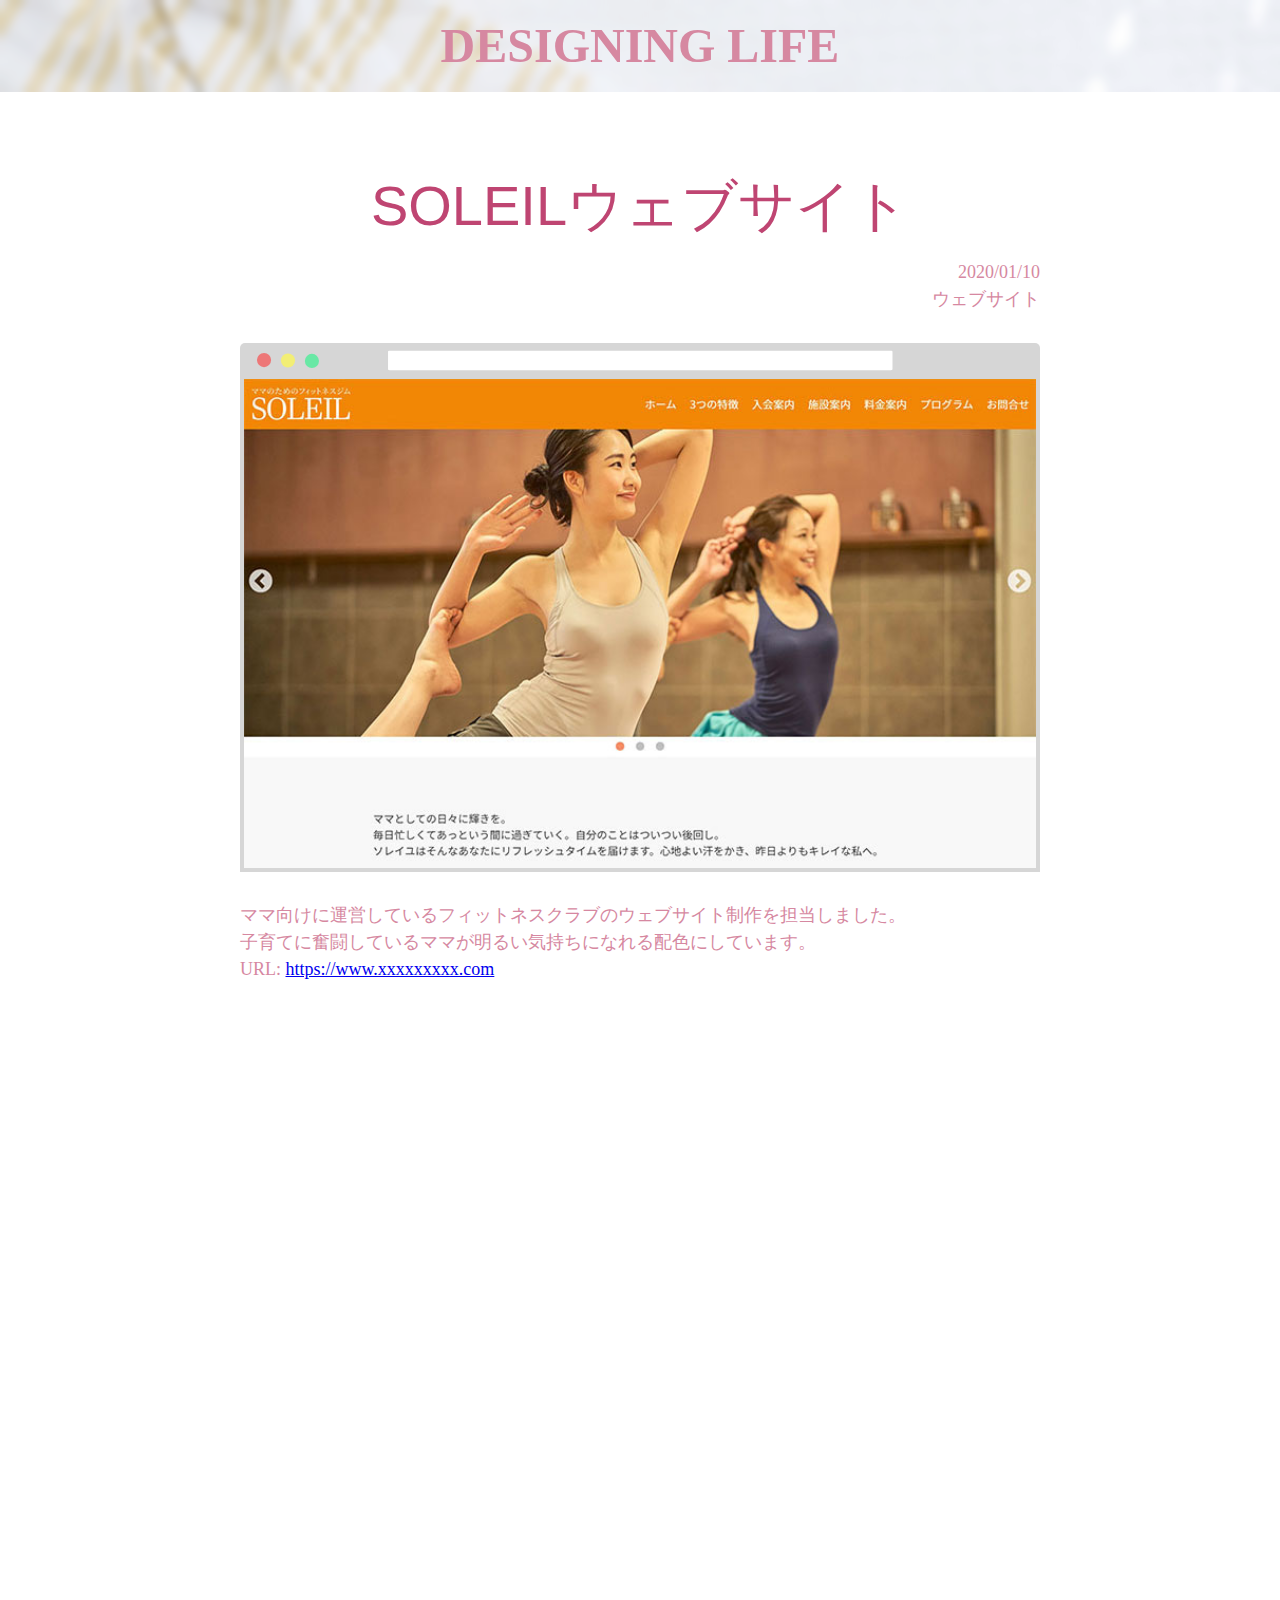
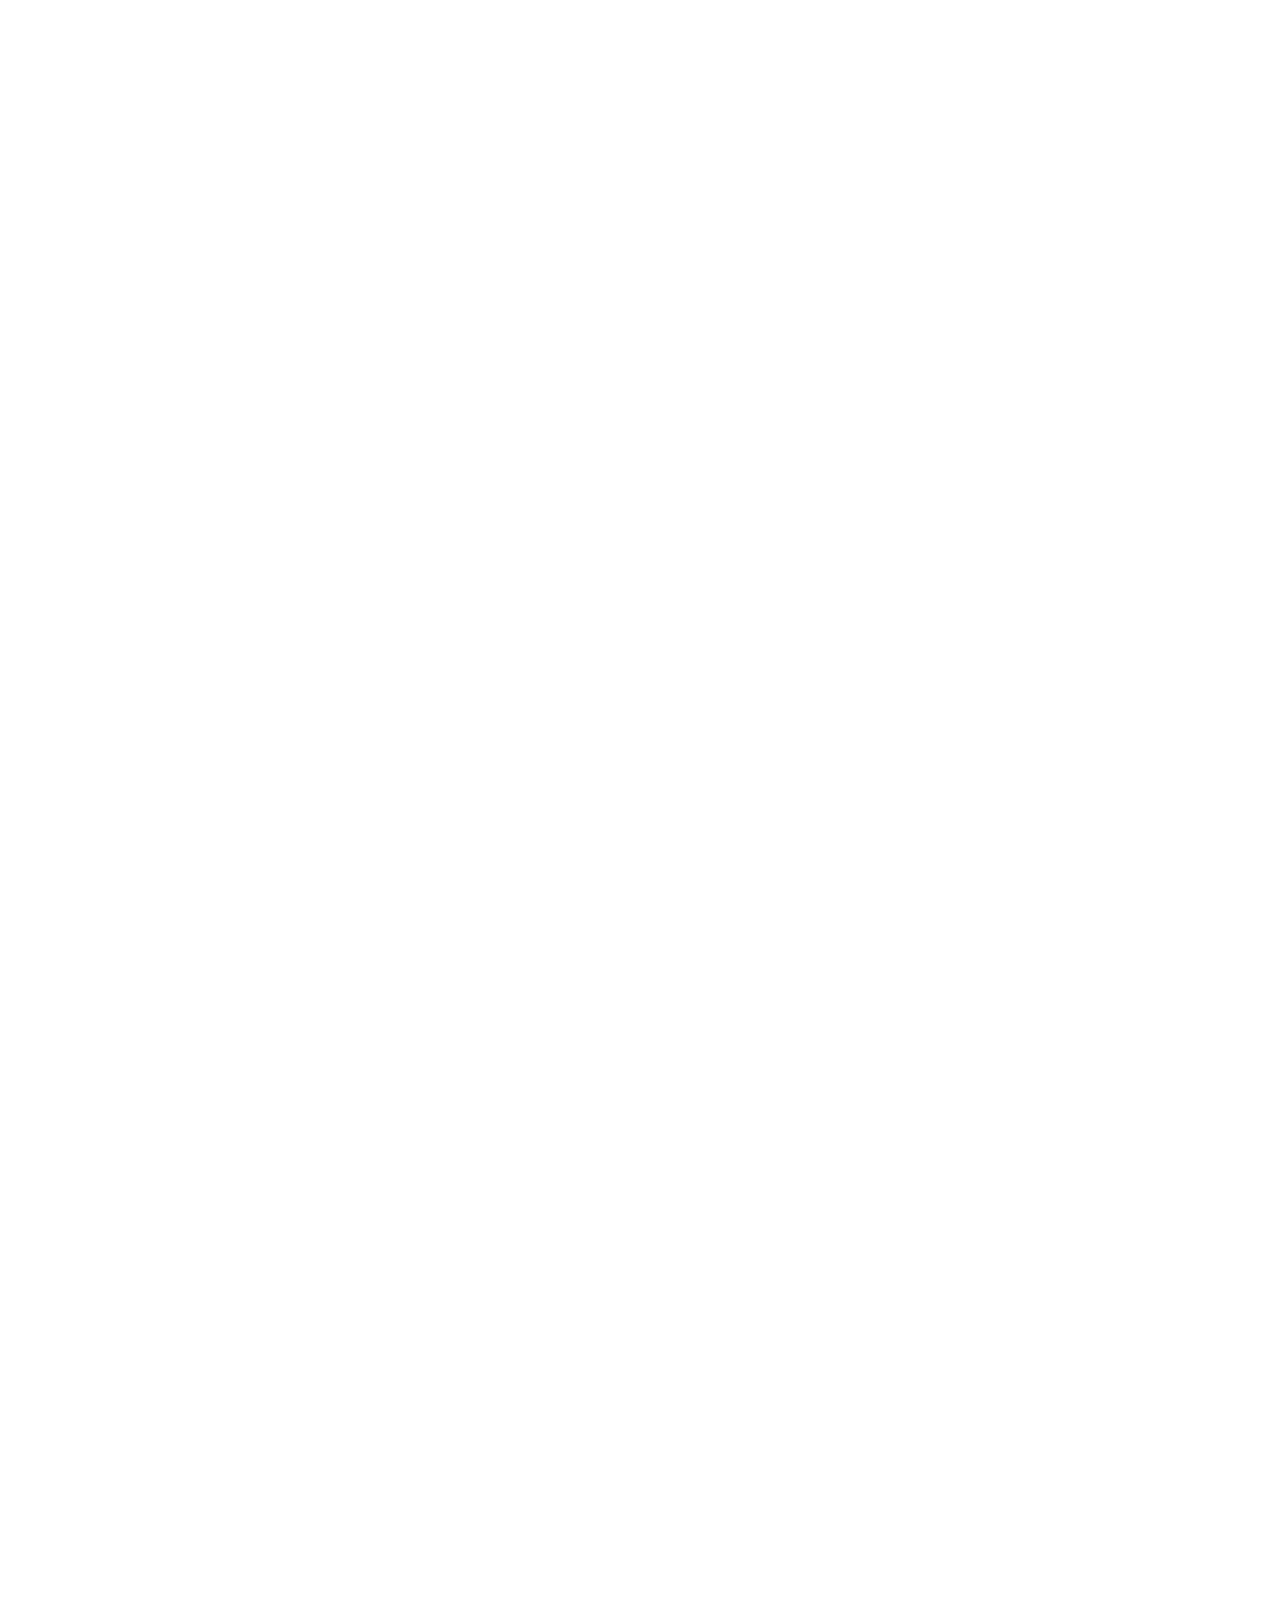
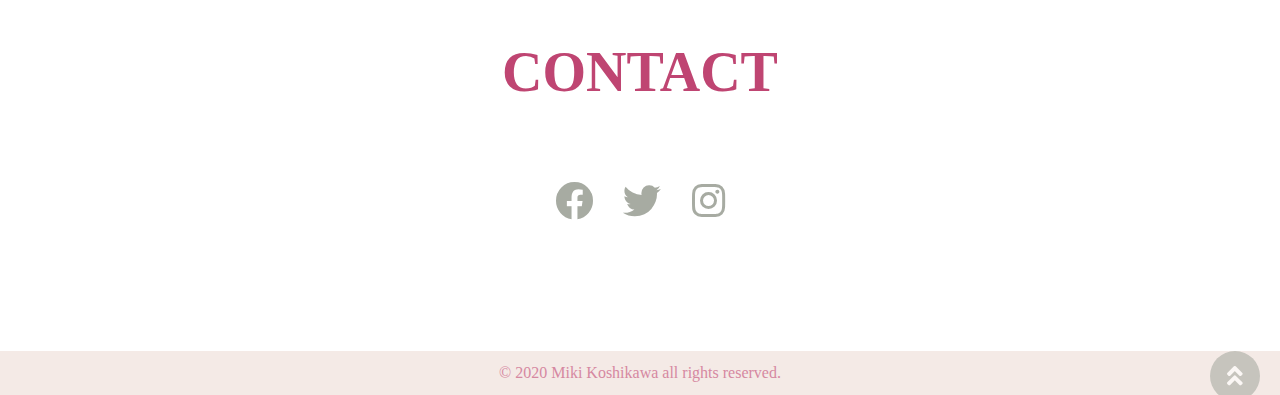
<file: work01.html>
<!DOCTYPE html>
<html lang="ja">
<head>
    <meta charset="UTF-8">
    <meta name="viewport" content="width=device-width, initial-scale=1.0">
    <link rel="stylesheet" href="css/reset.css">
    <!-- AmaticとNoto Sans JPというフォントを読み込んでいます。 -->
    <link rel="stylesheet" href="https://fonts.googleapis.com/css2?family=Amatic+SC:wght@400;700&family=Noto+Sans+JP:wght@100;300;700&display=swap">
    <link rel="stylesheet" href="css/font-awesome-all.min.css">
    <link rel="stylesheet" href="css/style.css">
    <title>作品 | DESIGNING LIFE - 越川 美樹のポートフォリオサイト</title>
    <!-- OGP入れる -->
</head>
<body class="page">
    <header class="header">
        <div class="header-inner">
            <div class="title">
                <h1><a href="index.html">DESIGNING LIFE</a></h1>
            </div>
        </div>
    </header>
    <main id="main">
        <section class="work-detail">
            <div class="works-inner">
                <h2>SOLEILウェブサイト</h2>
                <div class="work-info">
                    <p class="work-date">2020/01/10</p>
                    <p class="work-category">ウェブサイト</p>
                </div>
                <div class="work-main-image">
                    <!-- 実績のメインの画像 -->
                    <img src="images/work01-01.jpg" alt="SOLEILキャプチャ">
                </div>
                <p class="work-text">
                    ママ向けに運営しているフィットネスクラブのウェブサイト制作を担当しました。<br>
                    子育てに奮闘しているママが明るい気持ちになれる配色にしています。<br>
                    URL: <a href="#">https://www.xxxxxxxxx.com</a>
                </p>
                <!-- PC画面のキャプチャ -->
                <ul class="work-images-pc">
                    <li class="slide-right"><img src="images/work01-02.jpg" alt="SOLEILキャプチャ"></li>
                    <li class="slide-left"><img src="images/work01-03.jpg" alt="SOLEILキャプチャ"></li>
                </ul>
                <!-- スマホ画面キャプチャ -->
                <ul class="work-images-sp">
                    <li class="slide-left"><img src="images/work_sp01.jpg" alt="SOLEILキャプチャ"></li>
                    <li class="slide-right"><img src="images/work_sp02.jpg" alt="SOLEILキャプチャ"></li>
                </ul>
            </div>
        </section>
        <section class="contact">
            <div class="contact-inner">
                <h2>CONTACT</h2>
                <ul class="contact-list">
                    <li><a href="#"><i class="fab fa-facebook"></i></a></li>
                    <li><a href="#"><i class="fab fa-twitter"></i></a></li>
                    <li><a href="#"><i class="fab fa-instagram"></i></a></li>
                </ul>
            </div>
        </section>
        <div id="page_top" class="page-top"><a href="#"></a></div>
    </main>
    <footer>
        © 2020 Miki Koshikawa all rights reserved.
    </footer>
    <script src="https://ajax.googleapis.com/ajax/libs/jquery/3.4.1/jquery.min.js"></script>
    <script src="js/jquery.fadethis.min.js"></script>
    <script src="js/script.js"></script>
</body>
</html>
</file>
<file: css/style.css>
@charset "UTF-8";

/********************************

	基本設定

********************************/

:root {
    /* 配色 */
    --base-color: #ffffff; /* 通常の背景の色 */
    --main-color: #F4EAE6; /* スキル部分の背景など。メインの色 */
    --sub-color: #A7ABA2; /* アイコンの色など、サブカラー */
    --accent-color: #BF4572; /* 見出しの色など、アクセントカラー */
    --font-color1: #ffffff;  /* 背景に色がある場合の文字の色 */
    --font-color2: #d688a1;  /* 背景が白い場合の文字の色 */
    /* 欧文デザインフォント */
    --design-font: "Italianno";
    /* 日本語フォント */
    --japanese-font: "Noto Serif JP";
    /* serifかsans-serifか */
    --fallback-font: serif
}

html {
    font-family: var(--japanese-font), var(--fallback-font);
    font-weight: 300;
}

body {
    background: url("../images/main_sp.jpg") no-repeat center top; /* スマホ用メインの画像 */
    background-size: cover;
    background-attachment: fixed;
}

p {
    font-size: 16px;
    font-weight: 300;
    line-height: 1.5;
    color: var(--font-color2);
}

img {
    width: 100%;
}

/* サイトのタイトル */
h1 {
    color: var(--font-color2);
    font-family: var(--design-font), var(--japanese-font), var(--fallback-font); /* フォントを変更する */
}

h1 a {
    color: var(--font-color2);
    text-decoration: none;
}

/* 中見出し */
h2 {
    margin-bottom: 40px;
    text-align: center;
    font-size: 42px;
    color: var(--accent-color);
    font-family: var(--design-font), var(--japanese-font), var(--fallback-font); /* フォントを変更する */
}

ul, li {
    list-style-type: none;
}

footer {
    text-align: center;
    padding: 10px;
    background: var(--main-color);
    color: var(--font-color2);
}

/* ヘッダーのすりガラス部分 */
.header-inner {
    position: relative;
    margin: auto;
    background: rgba(255,255,255,0.2); /* ヘッダー背景の半透明 */
    -webkit-backdrop-filter: blur(5px); /* すりガラス効果 Safari用 */
    backdrop-filter: blur(5px); /* すりガラス効果 Chrome用 */
}

/* トップへ戻るボタン */
.page-top {
    width: 50px;
    height: 50px;
    position: fixed;
    right: 20px;
    background: var(--sub-color);
    opacity: 0.6;
    border-radius: 50%;
}

.page-top a {
    position: relative;
    display: block;
    width: 50px;
    height: 50px;
    text-decoration: none;
}

.page-top a::before {
    font-family: 'Font Awesome 5 Free';
    font-weight: 900;
    content: '\f102';
    font-size: 25px;
    color: var(--font-color1);
    position: absolute;
    top: 50%;
    left: 50%;
    transform: translate(-50%, -50%);
}

/********************************

	ホーム

********************************/

/*********** ヘッダー ***********/

.home .header {
    height: 60vh;
    position: relative;
}

.home .header-inner {
    margin: auto;
    padding: 10px;
    position: absolute;
    top: 50%;
    left: 50%;
    transform: translate(-50%, -50%);
}

.home .title {
    padding: 60px 20px;
    border: 2px solid #ffffff;
}

.home .title h1 {
    margin-bottom: 10px;
    font-size: 48px;
    text-align: center;
}

.home .sub-title {
    color: var(--font-color2);
    font-size: 24px;
    text-align: center;
    font-family: var(--design-font), var(--japanese-font), var(--fallback-font); /* フォントを変更する */
}

/* スクロールボタン */
.home .scroll {
    position: absolute;
    bottom: 20px;
    left: 50%;
    height: 40px;
    width: 40px;
    background: rgba(255,255,255,0.5); /* スクロールボタンの半透明 */
    -webkit-backdrop-filter: blur(5px); /* すりガラス効果 Safari用 */
    backdrop-filter: blur(5px); /* すりガラス効果 Chrome用 */
    transform: translateX(-50%);
    border-radius: 50%;
}

/* スクロールボタン矢印 */
.home .scroll::before {
    font-family: 'Font Awesome 5 Free';
    font-weight: 900;
    content: '\f103';
    font-size: 20px;
    color: var(--font-color2);
    position: absolute;
    top: 50%;
    left: 50%;
    transform: translate(-50%, -50%);

}

/*********** 自己紹介 ***********/

.presentation {
    padding: 40px 20px;
    background: var(--base-color);
}

.presentation-text p:not(:last-of-type) {
    margin: 0 0 15px;
}

.portrait {
    display: block;
    width: 144px;
    height: 144px;
    border-radius: 50%;
    margin: 0 auto 30px;
}

/*********** メイン ***********/

/* スキル */

.skills {
    padding: 40px 20px;
    background: var(--main-color); /* スキルセクションの背景 */
}

.skills-inner {
    margin: auto;
    max-width: 1260px;
}

.skills-list li {
    display: flex;
    margin: 0 0 30px 0;
    align-items: center;
}

.skill-icon {
    display: flex;
    align-items: center;
    justify-content: center;
    background: var(--sub-color); /* スキルアイコンの背景色 */
    color: var(--font-color1); /* スキルアイコンの色 */
    height: 70px;
    width: 70px;
    font-size: 30px; /* スキルアイコンの大きさ */
    border-radius: 50%;
    margin-right: 20px;
}

.skill-text {
    flex: 1;
}

.skill-name {
    font-size: 32px;
    margin-bottom: 10px;
    font-family: var(--design-font), var(--japanese-font), var(--fallback-font); /* フォントを変更する */
}

/* 実績 */

.works {
    padding: 40px 20px;
    background: var(--base-color); /* 実績セクションの背景 */
}

/* ホームの実績一覧 */
.home .works-inner {
    max-width: 1266px;
    margin: auto;
}

.works-list-item {
    margin: 0 0 30px;
}

.works-list-link {
    display: block;
    text-decoration: none;
    font-size: 14px;
}

.works-list-image {
    margin: 0 0 4% 0;
    padding: 4.5% 4px 4px;
    background: url(../images/template.svg) #d6d6d6 center top no-repeat; /* ブラウザのモックアップ */
    background-size: contain;
    border-radius: 5px 5px 0 0;
}

.works-list-name {
    color: var(--accent-color);
}

.works-list-date {
    margin: 10px 0 0;
    font-size: 14px;
}

.works-list-text {
    margin: 10px 0 0;
    font-size: 14px;
}

/* コンタクト・SNS */

.contact {
    padding: 40px 20px;
    background: rgba(255,255,255,0.8);
    backdrop-filter: blur(5px);
}

ul.contact-list {
    display: flex;
    width: 200px;
    margin: auto;
    justify-content: space-around;
}

ul.contact-list li a {
    font-size: 38px; /* SNSアイコンの大きさ */
    color: var(--sub-color); /* SNSアイコンの色 */
}

/********************************

	下層ページ

********************************/

/*********** ヘッダー ***********/

.page .header {
}

.page .header-inner {
    padding: 10px;
}

.page h1 {
    text-align: center;
    font-size: 24px;
}

/*********** 実績詳細 ***********/

.work-detail {
    padding: 40px 20px;
    background: var(--base-color);
}

.work-detail h2 {
    line-height: 1.2;
    margin-bottom: 20px;
    font-family: var(--japanese-font), sans-serif; /* ここだけフォントをもとのまま */
    font-weight: 100;
}

/* 実績上部 */

/* 実績一覧 */
.page .works-inner {
    max-width: 800px;
    margin: auto;
}

.work-info {
    text-align: right;
    margin-bottom: 30px;
}

.work-main-image {
    margin-bottom: 30px;
    padding: 4.5% 4px 4px;
    background: url(../images/template.svg) #d6d6d6 center top no-repeat; /* ブラウザのモックアップ */
    background-size: contain;
    border-radius: 5px 5px 0 0;
}

.work-text {
    margin-bottom: 60px;
}

/* PC画面のキャプチャ */
.work-images-pc li {
    margin: 0 0 4% 0;
    padding: 4.5% 4px 4px;
    background: url(../images/template.svg) #d6d6d6 center top no-repeat; /* ブラウザのモックアップ */
    background-size: contain;
    border-radius: 5px 5px 0 0;
}

/* スマホ画面のキャプチャ */
.work-images-sp {
    display: flex;
    flex-wrap: wrap;
    justify-content: space-between;
}

.work-images-sp li {
    margin: 0 0 4% 0;
    padding: 5% 10px 10px;
    width: 48%;
    background: url(../images/template_sp.svg) #f7f7f7 center top no-repeat; /* スマホのモックアップ */
    background-size: contain;
    border-radius: 15px 15px 5px 5px;
}

.work-images-sp li img{
    border: 2px solid #cccccc;
    border-radius: 5px;
}

/********************************

    タブレット向け

********************************/

@media screen and (min-width: 768px) {

    /*********** 共通 ***********/

    body {
        background: url("../images/main.jpg") no-repeat center; /* タブレット、PC用メインの画像 */
        background-size: cover;
        background-attachment: fixed;
    }

    /*********** ホームのヘッダー ***********/

    .home .header {
        padding: 20px;
        height: 90vh;
    }

    .home .header-inner {
        width: 30%;
    }

    .home .title {
        padding: 80px 20px;
    }

    /* ホームのみヘッダーの飾り設定 */
    .home .header-inner::before,
    .home .header-inner::after {
        height: 150px;
        width: 150px;
    }

    /*********** 自己紹介 ***********/

    .presentation {
        padding: 120px 20px;
    }

    .presentation-inner {
        display: flex;
        align-items: center;
        max-width: 900px;
        margin: auto;
    }

    .portrait {
        margin: 0 50px 0 0;
    }

    /*********** 実績 ***********/

    .works-list {
        display: flex;
        flex-wrap: wrap;
    }

    .works-list li {
        width: 48%;
        margin: 0 4% 4% 0;
        padding: 2% 4px 4px;
    }

    .works-list li:nth-child(2n) {
        margin: 0 0 4%;
    }

    .works-list-image {
        transition: 0.2s box-shadow;
    }

    .works-list-link:hover .works-list-image{
        box-shadow: 0 3px 10px rgba(0,0,0,0.5);
    }

    /*********** コンタクト ***********/

    ul.contact-list li a:hover {
        opacity: 0.8;
    }

    /*********** 下層ページのヘッダー ***********/

    .page .header {
    }
}

/********************************

    PC向け

********************************/

@media screen and (min-width: 1024px) {

    /*********** 共通 ***********/

    h2 {
        font-size: 56px;
        margin-bottom: 60px;
    }

    p {
        font-size: 18px;
    }

    /*********** ホームのヘッダー ***********/

    /* ホームのみヘッダーの飾り設定 */
    .home .header-inner::before,
    .home .header-inner::after {
        height: 200px;
        width: 200px;
    }

    .home .title h1 {
        font-size: 80px;
    }

    .home .sub-title {
        font-size: 36px;
    }

    .portrait {
        width: 230px;
        height: 230px;
    }

    /*********** スキル ***********/

    .skills {
        padding: 120px 20px 80px;
    }

    .skills-list {
        display: flex;
        flex-wrap: wrap;
        margin: 0
    }

    .skills-list li {
        width: 30%;
        margin: 0 5% 5% 0;
    }

    .skills-list li:nth-child(3n) {
        margin: 0 0 5% 0;
    }

    .skill-icon {
        width: 90px;
        height: 90px;
        font-size: 38px;
    }

    .skill-name {
        font-size: 42px;
    }

    /*********** 実績 ***********/

    .works {
        padding: 120px 20px ;
    }

    .works-list li {
        width: 32%;
        margin: 0 2% 2% 0;
        padding: 1.5% 4px 4px;
    }

    .works-list li:nth-child(2n) {
        margin: 0 2% 2% 0;
    }

    .works-list li:nth-child(3n) {
        margin: 0 0 2%;
    }

    /*********** コンタクト・SNS ***********/

    .contact {
        padding: 120px 20px ;
    }

    /*********** 下層ページのヘッダー ***********/

    .page h1 {
        font-size: 48px;
    }

    /*********** 下層ページのメイン ***********/


    /*********** 下層ページの実績詳細 ***********/

    .work-detail {
        padding: 80px 20px;
        margin: auto;
    }
}
</file>
